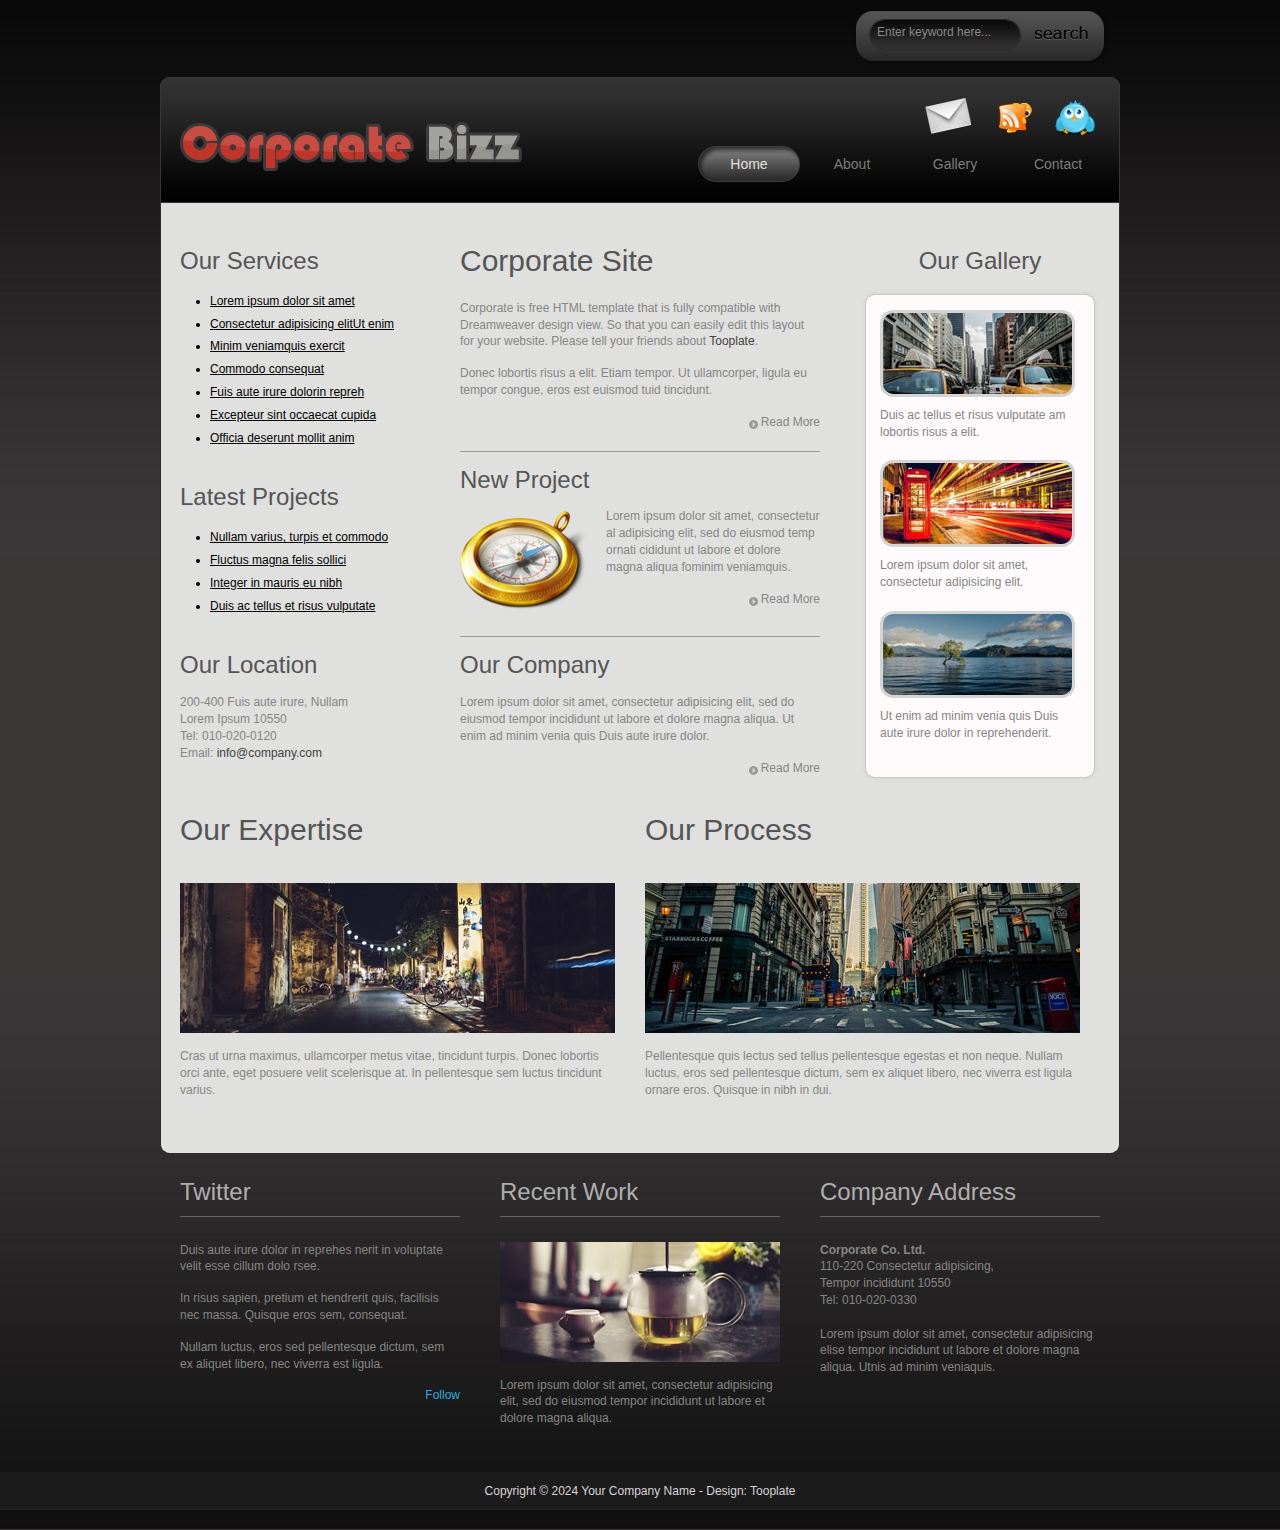
<file: index.html>
<!DOCTYPE html PUBLIC "-//W3C//DTD XHTML 1.0 Transitional//EN" "http://www.w3.org/TR/xhtml1/DTD/xhtml1-transitional.dtd">
<html xmlns="http://www.w3.org/1999/xhtml">
<head>
<meta http-equiv="Content-Type" content="text/html; charset=utf-8" />
<title>Corporate HTML Template</title>
<meta name="keywords" content="" />
<meta name="description" content="" />
<!--

Template 2074 Corporate

http://www.tooplate.com/view/2074-corporate

-->
<link href="tooplate_style.css" rel="stylesheet" type="text/css" />

<script language="javascript" type="text/javascript">
function clearText(field){

    if (field.defaultValue == field.value) field.value = '';
    else if (field.value == '') field.value = field.defaultValue;

}
</script>

</head>
<body>

<div id="tooplate_body_wrapper">
	<div id="tooplate_wrapper">
    	
        <div id="tooplate_top">
            <div id="search_box">
                <form action="#" method="get">
                    <input type="text" value="Enter keyword here..." name="q" size="10" id="searchfield" title="searchfield" onfocus="clearText(this)" onblur="clearText(this)" />
                    <input type="submit" name="Search" value="" id="searchbutton" title="Search" />
                </form>
            </div>
            <div class="cleaner"></div>
		</div> <!-- end of tooplate_top -->    
        
        <div id="tooplate_header">
            <div id="site_title">
                <h1><a href="#">Corporate Template</a></h1>
            </div>
            <div id="header_right">
                <div id="social_links">
                    <a href="#"><img src="images/mail.png" alt="Contact" /></a>
                    <a href="#"><img src="images/rss.png" alt="RSS" /></a>
                    <a href="#"><img src="images/twitter_01.png" alt="Twitter" /></a>            
                </div>
                <div id="tooplate_menu">
                    <ul>
                        <li><a href="index.html" class="current">Home</a></li>
                        <li><a href="about.html">About</a></li>
                        <li><a href="gallery.html">Gallery</a></li>
                        <li><a href="contact.html">Contact</a></li>
                    </ul>    	
                </div> <!-- end of tooplate_menu -->
            </div>
            <div class="cleaner"></div>
        </div> <!-- end of tooplate_header -->
        
        <div id="tooplate_main">
        	<div class="cleaner h20"></div>
            
            <div class="tooplate_sidebar float_l">
            	<div class="content_box">
                    <h3>Our Services</h3>
                    <ul class="tmo_list">
                        <li><a href="#">Lorem ipsum dolor sit amet</a></li>
                        <li><a href="#">Consectetur adipisicing elitUt enim</a></li>
                        <li><a href="#">Minim veniamquis exercit</a></li>
                        <li><a href="#">Commodo consequat</a></li>
                        <li><a href="#">Fuis aute irure dolorin repreh</a></li>
                        <li><a href="#">Excepteur sint occaecat cupida</a></li>
                        <li><a href="#">Officia deserunt mollit anim</a></li>
                    </ul>
                </div>
                <div class="content_box">                
                    <h3>Latest Projects</h3>
                    <ul class="tmo_list">
                        <li><a href="#">Nullam varius, turpis et commodo</a></li>
                        <li><a href="#">Fluctus magna felis sollici</a></li>
                        <li><a href="#">Integer in mauris eu nibh</a></li>
                        <li><a href="#">Duis ac tellus et risus vulputate</a></li>
                    </ul>
				</div>
                <div class="content_box lb">                
                    <h3>Our Location</h3>
                    200-400 Fuis aute irure, Nullam<br />
                    Lorem Ipsum 10550<br />
                	Tel: 010-020-0120<br />
                	Email: <a href="#">info@company.com</a></div>                
            	</div>
            
            <div id="tooplate_content">
            	
                <div class="content_box hr_divider">
                	<h2>Corporate Site</h2>
                	<p>Corporate is free HTML template that is fully compatible with Dreamweaver design view. So that you can easily edit this layout for your website. Please tell your friends about <a rel="nofollow" href="http://www.tooplate.com" target="_parent">Tooplate</a>.</p>
                	<p>Donec lobortis risus a elit. Etiam tempor. Ut ullamcorper, ligula eu tempor congue, eros est euismod tuid tincidunt.</p>
                    <a href="#" class="more float_r">Read More</a>
                  <div class="cleaner"></div>
                </div>
                <div class="content_box hr_divider">
                	<h3>New Project</h3>
                    <img src="images/icon.png" alt="Image" class="image_fl" />
                    <p>Lorem ipsum dolor sit amet, consectetur al adipisicing elit, sed do eiusmod temp ornati cididunt ut labore et dolore magna aliqua fominim veniamquis.</p>
					<a href="#" class="more float_r">Read More</a>
                    <div class="cleaner"></div>
                </div>
                <div class="content_box lb">
                	<h3>Our Company</h3>
                   	<p>Lorem ipsum dolor sit amet, consectetur adipisicing elit, sed do eiusmod tempor incididunt ut labore et dolore magna aliqua. Ut enim ad minim venia quis Duis aute irure dolor.</p>
                    <a href="#" class="more float_r">Read More</a>
                    <div class="cleaner"></div>
                </div>
            	<div class="cleaner"></div>
            </div>
            
            <div class="tooplate_sidebar float_r">
				<div class="content_box lb">
                	<h3 class="gallery_title">Our Gallery</h3>
                    <div class="box01"><span class="top"></span><span class="bottom"></span>
                    	<div class="box01_content">
                        	<div class="image_wrapper"><span></span><img alt="Image" src="images/tooplate_image_01.jpg" /></div>
                            Duis ac tellus et risus vulputate am lobortis risus a elit.
                        </div>
                        <div class="box01_content">
                        	<div class="image_wrapper"><span></span><img alt="Image" src="images/tooplate_image_02.jpg" /></div>
                            Lorem ipsum dolor sit amet, consectetur adipisicing elit.
                        </div>
                        <div class="box01_content lb">
                        	<div class="image_wrapper"><span></span><img alt="Image" src="images/tooplate_image_03.jpg" /></div>
                            Ut enim ad minim venia quis Duis aute irure dolor in reprehenderit.
                        </div>
                    </div>
                </div>
            </div>
            
            <div class="cleaner h20"></div>
            
            <div class="col_half">
                <h2>Our Expertise</h2>
                <img class="image_gallery" src="images/tooplate_image_31.jpg" alt="Image 31" />
                <p>Cras ut urna maximus, ullamcorper metus vitae, tincidunt turpis. Donec lobortis orci ante, eget posuere velit scelerisque at. In pellentesque sem luctus tincidunt varius.</p>
                <div class="cleaner"></div>
            </div>
            
            <div class="col_half rmb">
                <h2>Our Process</h2>
                <img class="image_gallery" src="images/tooplate_image_32.jpg" alt="Image 32" />
                <p>Pellentesque quis lectus sed tellus pellentesque egestas et non neque. Nullam luctus, eros sed pellentesque dictum, sem ex aliquet libero, nec viverra est ligula ornare eros. Quisque in nibh in dui.</p>
                <div class="cleaner"></div>
            </div>

        	<div class="cleaner"></div>
            
        </div>
        
        <div id="tooplate_main_bottom"></div>
        
        <div id="tooplate_bottom">
        	<div class="col_w280">
            	<h4 class="twitter">Twitter</h4>
                <p>Duis aute irure dolor in reprehes nerit in voluptate velit esse cillum dolo rsee.</p>
                <p>In risus sapien, pretium et hendrerit quis, facilisis nec massa. Quisque eros sem, consequat.</p>
                <p>Nullam luctus, eros sed pellentesque dictum, sem ex aliquet libero, nec viverra est ligula.</p>
                <a href="#" class="float_r follow_us">Follow</a>
            </div>
            <div class="col_w280">
            	<h4>Recent Work</h4>
                <img class="imger_box" src="images/tooplate_image_10.jpg" alt="Image 10" />
                <p>Lorem ipsum dolor sit amet, consectetur adipisicing elit, sed do eiusmod tempor incididunt ut labore et dolore magna aliqua.</p>
            </div>
            <div class="col_w280 rmb">
            	<h4>Company Address</h4>
                <strong>Corporate Co. Ltd.</strong><br />
                110-220 Consectetur adipisicing, <br />
                Tempor incididunt 10550<br />
                Tel: 010-020-0330<br /><br />
                <p>Lorem ipsum dolor sit amet, consectetur adipisicing elise tempor incididunt ut labore et dolore magna aliqua. Utnis ad minim veniaquis.</p>
			</div>
            <div class="cleaner"></div>
        </div>
               
    </div> <!-- end of tooplate_wrapper -->
    
    <div id="tooplate_footer_wrapper">
        <div id="tooplate_footer">
            
        Copyright © 2024 <a href="#">Your Company Name</a> 
        - Design: <a href="http://www.tooplate.com" target="_parent">Tooplate</a>
        
        </div> <!-- end of tooplate_footer -->
    </div> <!-- end of tooplate_footer_wrapper -->
</div> <!-- end of tooplate_body_wrapper -->

</body>
</html>
</file>
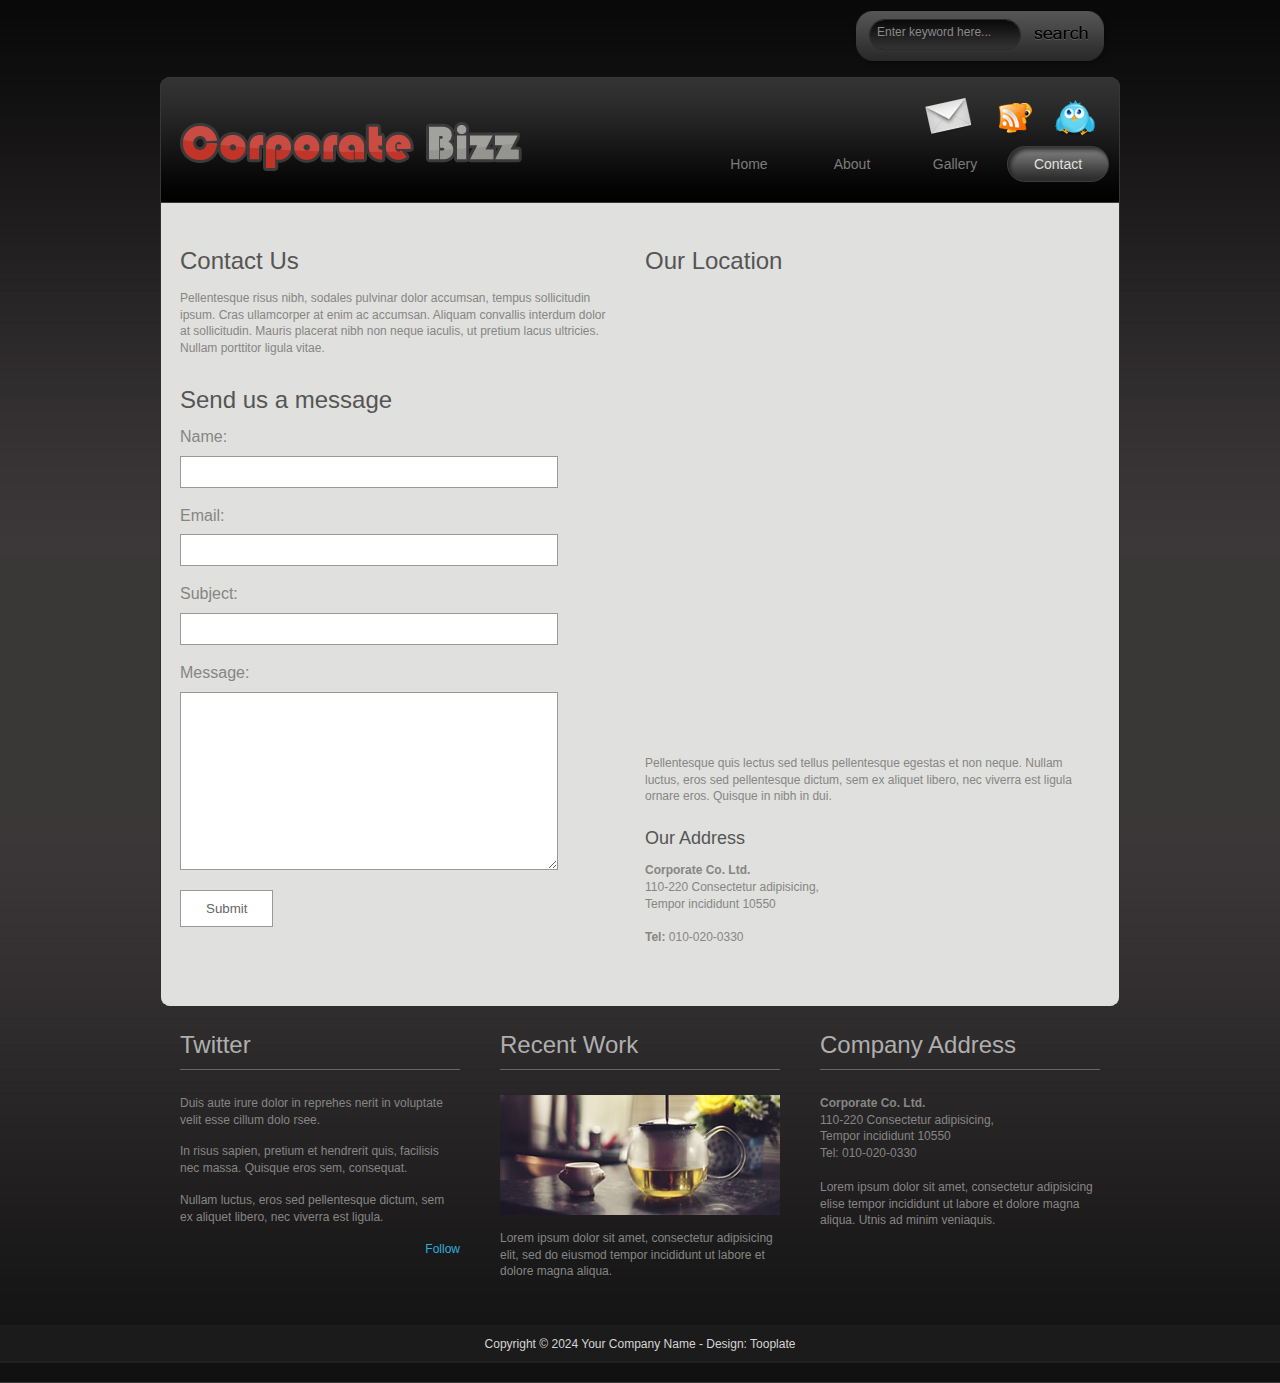
<file: contact.html>
<!DOCTYPE html PUBLIC "-//W3C//DTD XHTML 1.0 Transitional//EN" "http://www.w3.org/TR/xhtml1/DTD/xhtml1-transitional.dtd">
<html xmlns="http://www.w3.org/1999/xhtml">
<head>
<meta http-equiv="Content-Type" content="text/html; charset=utf-8" />
<title>Corporate - Contact Page</title>
<meta name="keywords" content="" />
<meta name="description" content="" />
<!--

Template 2074 Corporate

http://www.tooplate.com/view/2074-corporate

-->
<link href="tooplate_style.css" rel="stylesheet" type="text/css" />

<script language="javascript" type="text/javascript">
function clearText(field){

    if (field.defaultValue == field.value) field.value = '';
    else if (field.value == '') field.value = field.defaultValue;

}
</script>

</head>
<body>

<div id="tooplate_body_wrapper">
	<div id="tooplate_wrapper">
    	
        <div id="tooplate_top">
            <div id="search_box">
                <form action="#" method="get">
                    <input type="text" value="Enter keyword here..." name="q" size="10" id="searchfield" title="searchfield" onfocus="clearText(this)" onblur="clearText(this)" />
                    <input type="submit" name="Search" value="" id="searchbutton" title="Search" />
                </form>
            </div>
            <div class="cleaner"></div>
		</div> <!-- end of tooplate_top -->    
        
        <div id="tooplate_header">
            <div id="site_title">
                <h1><a href="#">Corporate Template</a></h1>
            </div>
            <div id="header_right">
                <div id="social_links">
                    <a href="#"><img src="images/mail.png" alt="Contact" /></a>
                    <a href="#"><img src="images/rss.png" alt="RSS" /></a>
                    <a href="#"><img src="images/twitter_01.png" alt="Twitter" /></a>            
                </div>
                <div id="tooplate_menu">
                    <ul>
                        <li><a href="index.html">Home</a></li>
                        <li><a href="about.html">About</a></li>
                        <li><a href="gallery.html">Gallery</a></li>
                        <li><a href="contact.html" class="current">Contact</a></li>
                    </ul>    	
                </div> <!-- end of tooplate_menu -->
            </div>
            <div class="cleaner"></div>
        </div> <!-- end of tooplate_header -->
        
        <div id="tooplate_main">
        
        	<div class="cleaner h20"></div>
        
            <div class="col_half">
                <h3>Contact Us</h3>
                <p>Pellentesque risus nibh, sodales pulvinar dolor accumsan, tempus sollicitudin ipsum. Cras ullamcorper at enim ac accumsan. Aliquam convallis interdum dolor at sollicitudin. Mauris placerat nibh non neque iaculis, ut pretium lacus ultricies. Nullam porttitor ligula vitae.</p>
                
                <div class="cleaner h20"></div>
                
                <h3>Send us a message</h3>
                <div id="contact_form">
                <form method="post" name="contact" action="#">
                    <label for="author">Name:</label>
                    <input type="text" id="author" name="author" class="input_field" />

                    <label for="email">Email:</label>
                    <input type="text" id="email" name="email" class="input_field" />

                    <label for="subject">Subject:</label>
                    <input type="text" id="subject" name="subject" class="input_field" />

                    <label for="text">Message:</label> 
                    <textarea id="text" name="text" rows="0" cols="0" class="required"></textarea>
                    
                    <div class="cleaner"></div>
                    <input type="submit" name="Submit" value="Submit" class="submit_btn" />
                </form>
				<div class="cleaner h40"></div>
            </div>
			<div class="cleaner"></div>
                <div class="cleaner"></div>
            </div>
            
            <div class="col_half rmb">
              	<h3>Our Location</h3>
                
                <iframe src="https://www.google.com/maps/embed?pb=!1m18!1m12!1m3!1d3153.967217081505!2d-122.47406798431633!3d37.76736687035791!2m3!1f0!2f0!3f0!3m2!1i1024!2i768!4f13.1!3m3!1m2!1s0x8085876857369c5b%3A0x99b58865daa2e373!2s1199+9th+Ave%2C+San+Francisco%2C+CA+94122%2C+USA!5e0!3m2!1sen!2s!4v1448624175396" width="435" height="435" frameborder="0" style="border:0" allowfullscreen></iframe>
                
                <div class="cleaner h30"></div>
                
                <p>Pellentesque quis lectus sed tellus pellentesque egestas et non neque. Nullam luctus, eros sed pellentesque dictum, sem ex aliquet libero, nec viverra est ligula ornare eros. Quisque in nibh in dui.</p>
                
                <div class="cleaner h10"></div>
                
                <h4>Our Address</h4>
                <strong>Corporate Co. Ltd.</strong><br />
                110-220 Consectetur adipisicing, <br />
                Tempor incididunt 10550<br /><br />
                <strong>Tel:</strong> 010-020-0330<br /><br />
                
				<div class="cleaner"></div>
            </div>
            
        	<div class="cleaner"></div>
            
        </div>
        
        <div id="tooplate_main_bottom"></div>
        
        <div id="tooplate_bottom">
        	<div class="col_w280">
            	<h4 class="twitter">Twitter</h4>
                <p>Duis aute irure dolor in reprehes nerit in voluptate velit esse cillum dolo rsee.</p>
                <p>In risus sapien, pretium et hendrerit quis, facilisis nec massa. Quisque eros sem, consequat.</p>
                <p>Nullam luctus, eros sed pellentesque dictum, sem ex aliquet libero, nec viverra est ligula.</p>
                <a href="#" class="float_r follow_us">Follow</a>
            </div>
            <div class="col_w280">
            	<h4>Recent Work</h4>
                <img class="imger_box" src="images/tooplate_image_10.jpg" alt="Image 10" />
                <p>Lorem ipsum dolor sit amet, consectetur adipisicing elit, sed do eiusmod tempor incididunt ut labore et dolore magna aliqua.</p>
            </div>
            <div class="col_w280 rmb">
            	<h4>Company Address</h4>
                <strong>Corporate Co. Ltd.</strong><br />
                110-220 Consectetur adipisicing, <br />
                Tempor incididunt 10550<br />
                Tel: 010-020-0330<br /><br />
                <p>Lorem ipsum dolor sit amet, consectetur adipisicing elise tempor incididunt ut labore et dolore magna aliqua. Utnis ad minim veniaquis.</p>
			</div>
            <div class="cleaner"></div>
        </div>
        
        
    </div> <!-- end of tooplate_wrapper -->
    
    <div id="tooplate_footer_wrapper">
        <div id="tooplate_footer">
            
            Copyright © 2024 <a href="#">Your Company Name</a>
            - Design: <a href="http://www.tooplate.com" target="_parent">Tooplate</a>
        
        </div> <!-- end of tooplate_footer -->
    </div> <!-- end of tooplate_footer_wrapper -->
</div> <!-- end of tooplate_body_wrapper -->

</body>
</html>
</file>
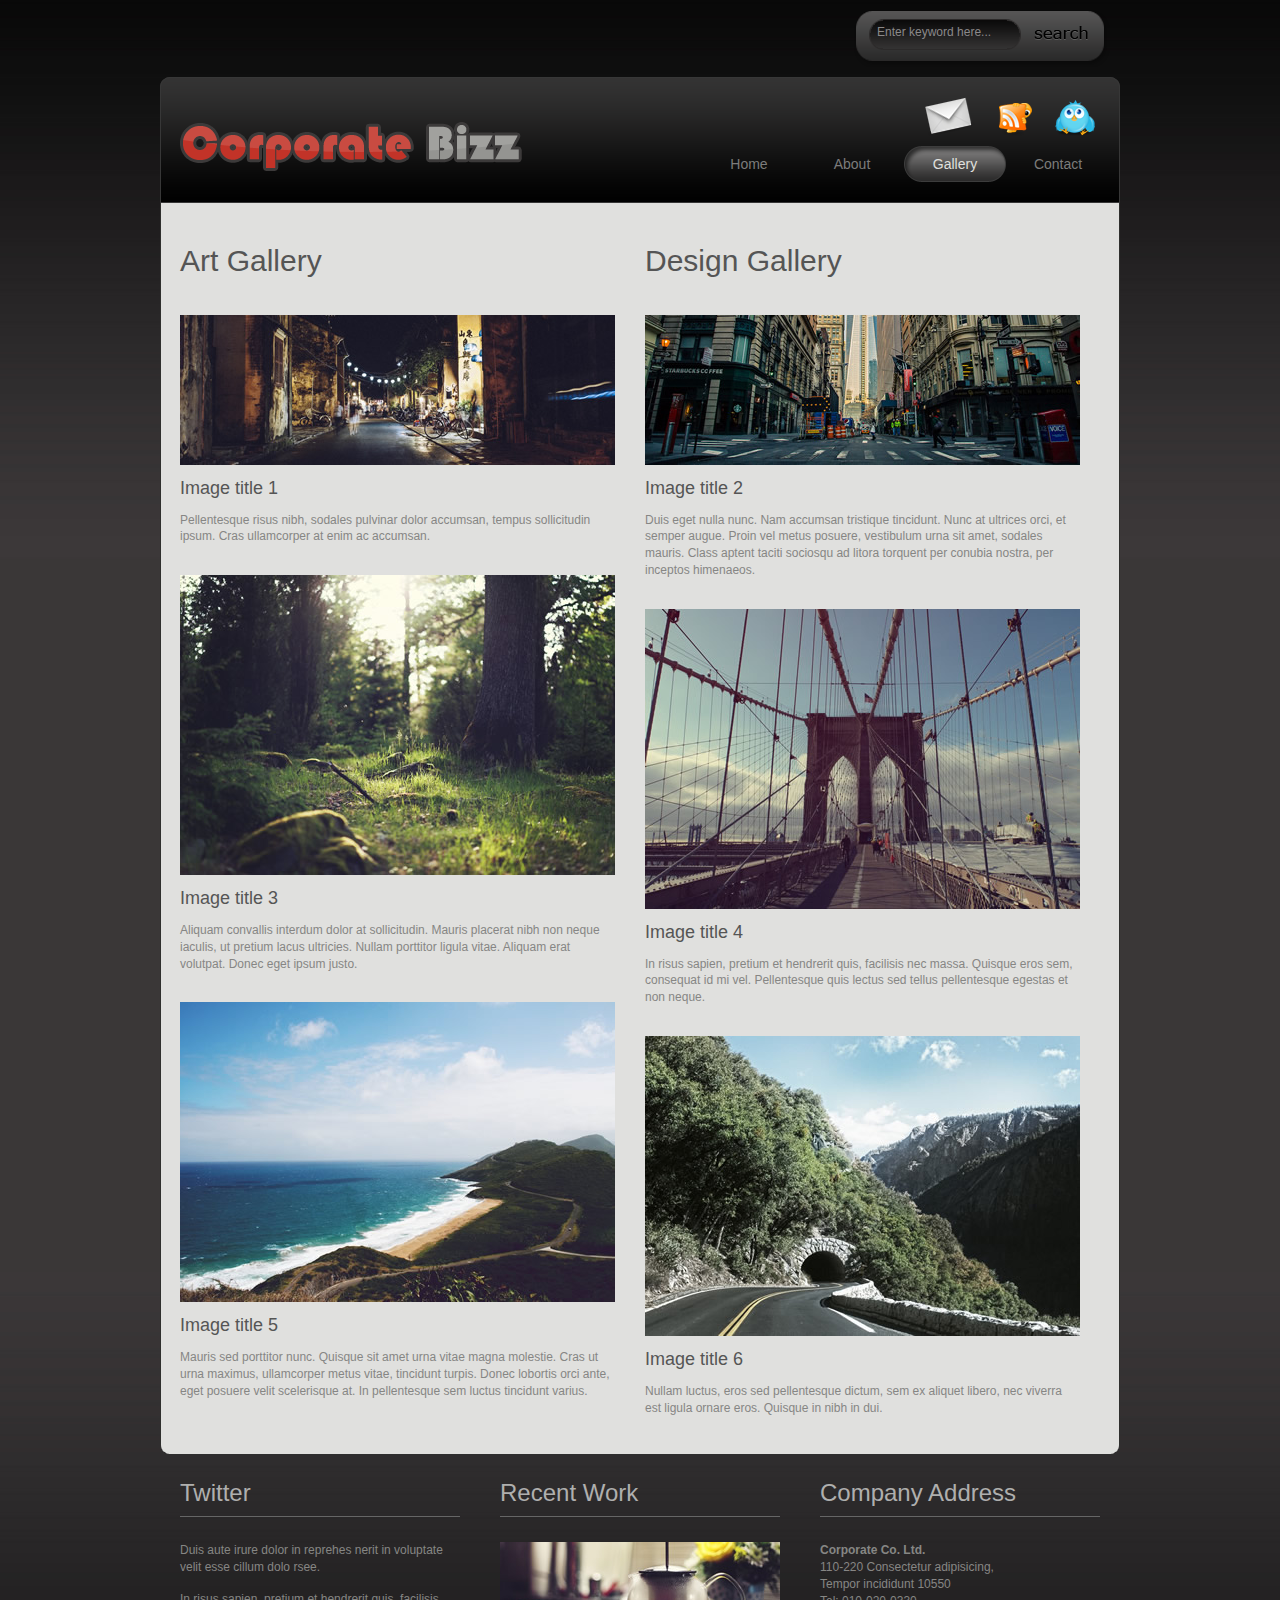
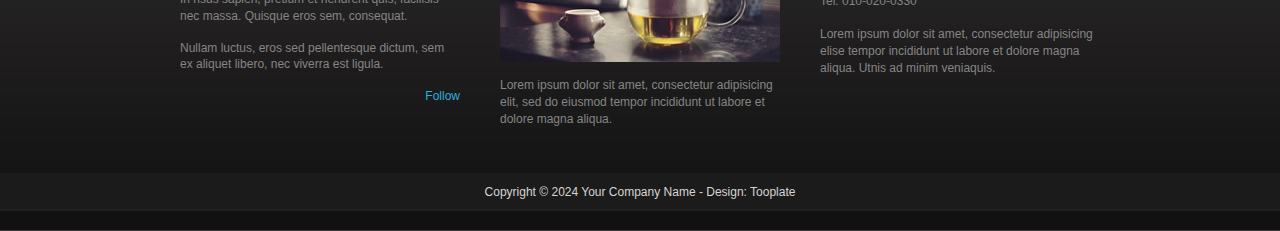
<file: gallery.html>
<!DOCTYPE html PUBLIC "-//W3C//DTD XHTML 1.0 Transitional//EN" "http://www.w3.org/TR/xhtml1/DTD/xhtml1-transitional.dtd">
<html xmlns="http://www.w3.org/1999/xhtml">
<head>
<meta http-equiv="Content-Type" content="text/html; charset=utf-8" />
<title>Corporate - Gallery Page</title>
<meta name="keywords" content="" />
<meta name="description" content="" />
<!--

Template 2074 Corporate

http://www.tooplate.com/view/2074-corporate

-->
<link href="tooplate_style.css" rel="stylesheet" type="text/css" />

<script language="javascript" type="text/javascript">
function clearText(field){

    if (field.defaultValue == field.value) field.value = '';
    else if (field.value == '') field.value = field.defaultValue;

}
</script>

</head>
<body>

<div id="tooplate_body_wrapper">
	<div id="tooplate_wrapper">
    	
        <div id="tooplate_top">
            <div id="search_box">
                <form action="#" method="get">
                    <input type="text" value="Enter keyword here..." name="q" size="10" id="searchfield" title="searchfield" onfocus="clearText(this)" onblur="clearText(this)" />
                    <input type="submit" name="Search" value="" id="searchbutton" title="Search" />
                </form>
            </div>
            <div class="cleaner"></div>
		</div> <!-- end of tooplate_top -->    
        
        <div id="tooplate_header">
            <div id="site_title">
                <h1><a href="#">Corporate Template</a></h1>
            </div>
            <div id="header_right">
                <div id="social_links">
                    <a href="#"><img src="images/mail.png" alt="Contact" /></a>
                    <a href="#"><img src="images/rss.png" alt="RSS" /></a>
                    <a href="#"><img src="images/twitter_01.png" alt="Twitter" /></a>            
                </div>
                <div id="tooplate_menu">
                    <ul>
                        <li><a href="index.html">Home</a></li>
                        <li><a href="about.html">About</a></li>
                        <li><a href="gallery.html" class="current">Gallery</a></li>
                        <li><a href="contact.html">Contact</a></li>
                    </ul>    	
                </div> <!-- end of tooplate_menu -->
            </div>
            <div class="cleaner"></div>
        </div> <!-- end of tooplate_header -->
        
        <div id="tooplate_main">
        
        	<div class="cleaner h20"></div>

			<div class="col_half">
                <h2>Art Gallery</h2>
        		
                <img class="image_gallery" src="images/tooplate_image_31.jpg" alt="Image 31" />
   				<h4>Image title 1</h4>
                <p>Pellentesque risus nibh, sodales pulvinar dolor accumsan, tempus sollicitudin ipsum. Cras ullamcorper at enim ac accumsan.</p>
               	
                <img class="image_gallery" src="images/tooplate_image_41.jpg" alt="Image 41" />
                <h4>Image title 3</h4>
                <p>Aliquam convallis interdum dolor at sollicitudin. Mauris placerat nibh non neque iaculis, ut pretium lacus ultricies. Nullam porttitor ligula vitae. Aliquam erat volutpat. Donec eget ipsum justo. </p>
                
                <img class="image_gallery" src="images/tooplate_image_43.jpg" alt="Image 43" />
                <h4>Image title 5</h4>
                <p>Mauris sed porttitor nunc. Quisque sit amet urna vitae magna molestie. Cras ut urna maximus, ullamcorper metus vitae, tincidunt turpis. Donec lobortis orci ante, eget posuere velit scelerisque at. In pellentesque sem luctus tincidunt varius.</p>
<div class="cleaner"></div>
            </div>
            
            <div class="col_half rmb">
                <h2>Design Gallery</h2>
                
                <img class="image_gallery" src="images/tooplate_image_32.jpg" alt="Image 32" />
                <h4>Image title 2</h4>
                <p>Duis eget nulla nunc. Nam accumsan tristique tincidunt. Nunc at ultrices orci, et semper augue.  Proin vel metus posuere, vestibulum urna sit amet, sodales mauris. Class aptent taciti sociosqu ad litora torquent per conubia nostra, per inceptos himenaeos.  </p>
                
                <img class="image_gallery" src="images/tooplate_image_42.jpg" alt="Image 42" />
                <h4>Image title 4</h4>
                <p>In risus sapien, pretium et hendrerit quis, facilisis nec massa. Quisque eros sem, consequat id mi vel. Pellentesque quis lectus sed tellus pellentesque egestas et non neque. </p>
                
                <img class="image_gallery" src="images/tooplate_image_44.jpg" alt="Image 44" />
                <h4>Image title 6</h4>
                <p>Nullam luctus, eros sed pellentesque dictum, sem ex aliquet libero, nec viverra est ligula ornare eros. Quisque in nibh in dui.</p>
				<div class="cleaner"></div>
            </div>
            
        	<div class="cleaner"></div>
            
        </div>
        
        <div id="tooplate_main_bottom"></div>
        
        <div id="tooplate_bottom">
        	<div class="col_w280">
            	<h4 class="twitter">Twitter</h4>
                <p>Duis aute irure dolor in reprehes nerit in voluptate velit esse cillum dolo rsee.</p>
                <p>In risus sapien, pretium et hendrerit quis, facilisis nec massa. Quisque eros sem, consequat.</p>
                <p>Nullam luctus, eros sed pellentesque dictum, sem ex aliquet libero, nec viverra est ligula.</p>
                <a href="#" class="float_r follow_us">Follow</a>
            </div>
            <div class="col_w280">
            	<h4>Recent Work</h4>
                <img class="imger_box" src="images/tooplate_image_10.jpg" alt="Image 10" />
                <p>Lorem ipsum dolor sit amet, consectetur adipisicing elit, sed do eiusmod tempor incididunt ut labore et dolore magna aliqua.</p>
            </div>
            <div class="col_w280 rmb">
            	<h4>Company Address</h4>
                <strong>Corporate Co. Ltd.</strong><br />
                110-220 Consectetur adipisicing, <br />
                Tempor incididunt 10550<br />
                Tel: 010-020-0330<br /><br />
                <p>Lorem ipsum dolor sit amet, consectetur adipisicing elise tempor incididunt ut labore et dolore magna aliqua. Utnis ad minim veniaquis.</p>
			</div>
            <div class="cleaner"></div>
        </div>
        
        
    </div> <!-- end of tooplate_wrapper -->
    
    <div id="tooplate_footer_wrapper">
        <div id="tooplate_footer">
            
            Copyright © 2024 <a href="#">Your Company Name</a> 
            - Design: <a href="http://www.tooplate.com" target="_parent">Tooplate</a>
        
        </div> <!-- end of tooplate_footer -->
    </div> <!-- end of tooplate_footer_wrapper -->
</div> <!-- end of tooplate_body_wrapper -->

</body>
</html>
</file>
<file: tooplate_style.css>
/*

Template 2074 Corporate

http://www.tooplate.com/view/2074-corporate

*/

body {
	margin: 0;
	padding: 0;
	color: #868684;
	font-family: Tahoma, Geneva, sans-serif;
	font-size: 12px;
	line-height: 1.4em; 
	background-color: #3a3737;
	background-image: url(images/tooplate_body_top.jpg);
	background-repeat: repeat-x;
	background-position: top
}

a, a:link, a:visited { color: #434341; text-decoration: none; }
a:hover { text-decoration: underline; }

p { margin: 0 0 15px 0; padding: 0; }
img { border: none; }

h1, h2, h3, h4, h5, h6 { color: #555; font-weight: normal }
h1 { font-size: 34px; margin: 0 0 35px 0; padding: 5px 0; }
h2 { font-size: 30px; margin: 0 0 30px 0; padding: 0; }
h3 { font-size: 24px; margin: 0 0 20px; padding: 0; }
h4 { font-size: 18px; margin: 0 0 15px; padding: 0; }
h5 { font-size: 16px; margin: 0 0 10px; padding: 0; }
h6 { font-size: 14px; margin: 0 0 5px; padding: 0; }

.cleaner { clear: both }
.h10 { height: 10px }
.h20 { height: 20px }
.h30 { height: 30px }
.h40 { height: 40px }
.h50 { height: 50px }
.h60 { height: 60px }

a.more { color: #868684; background: url(images/tooplate_more.png) scroll 0 6px no-repeat; padding-left: 12px  }
a.more:hover { color: #000 }

.float_l { float: left }
.float_r { float: right }

.image_left { float: left; margin: 0 15px 10px 0; }

.image_right { float: right; margin: 0 0 10px 15px; }

.imger_box { margin-bottom: 15px }

.image_wrapper { position: relative; display: inline-block; margin-bottom: 10px }

.image_wrapper span { position: absolute; top: 0; left: 0; width: 195px; height: 87px; background: url(images/tooplate_image_frame.png) no-repeat }

.image_wrapper img { width: 195px; height: 87px }

.image_fl { float: left; margin: 3px 20px 5px 0 }

.image_fr { float: right; margin: 3px 0 5px 20px }

.image_gallery { margin: 15px 0 15px 0; }

.gallery_title { text-align: center; }

blockquote { font-style: italic; margin-left: 10px}
cite, cite a { font-weight: 700; color:#000 }
cite span { color: #868684 }
em { color: #000 }

.tmo_list { margin: 0 0 0 15px; padding: 0 0 0 15px; list-style: disc }
.tmo_list li { color: #000; margin: 0; padding: 3px 0 3px 0; text-decoration: none  }
.tmo_list li a { color: #000; text-decoration: underline}
.tmo_list li a:hover { text-decoration: none }

#tooplate_body_wrapper {
	width: 100%;
	padding-bottom: 20px;
	background: url(images/tooplate_body_bottom.jpg) repeat-x bottom
}

#tooplate_wrapper { 
	width: 960px;
	margin: 0 auto
}

#tooplate_top {
	padding: 10px;
}

#search_box { clear: both; float: right; margin: 0; }

#search_box form { 
	clear: both;
	width: 220px; 
	height: 40px;
	padding: 7px 18px 10px 18px; 
	background: url(images/tooplate_search_box.png) no-repeat
} 

#searchfield { 
	width: 138px; 
	padding: 0 5px 0 5px; 
	margin: 0;
	margin-right: 7px; font-size: 12px; color: #8b898a; line-height: 30px; background: none; border: none; } 

#searchbutton { height: 25px; width: 60px; padding: 0; margin: 0; cursor: pointer; background: none; border: none; }

#tooplate_header {
	clear: both;
	width: 940px;
	height: 106px;
	padding: 10px;
	background: url(images/tooplate_header.png) no-repeat top 
}

#site_title { float: left; margin: 35px 0 0 10px; }
#site_title h1 { margin: 0; padding: 0 }
#site_title h1 a { display: block; width: 342px; height: 49px; color: #333; text-indent: -10000px; background: url(images/tooplate_logo.png) bottom left no-repeat}

#header_right {
	float: right;
	width: 560px;
}

#social_links { float: right; margin: 10px 15px 5px 0 }
#social_links a { display: inline-block; margin-left: 20px }

/* menu */

#tooplate_menu {
	clear: both;
	float: right;
	display: inline-block
}

#tooplate_menu ul {
	margin: 0;
	padding: 0;
	list-style: none;
}

#tooplate_menu ul li {
	padding: 0;
	margin: 0;
	display: inline;
}

#tooplate_menu ul li a {
	float: left;
	display: inline-block;
	width: 102px;
	height: 36px;
 	line-height: 36px;
	margin-right: 1px;
	font-size: 14px;
	color: #7c7c7b;	
	text-align: center;
	text-decoration: none;
	font-weight: 400;
	outline: none;
	border: none;
}

#tooplate_menu ul li a:hover, #tooplate_menu ul .current {
	color: #e0e0de;
	background: url(images/tooplate_menu_hover.png) repeat-x top
}

/* end of menu */

#tooplate_main_bottom { width: 960px; height: 10px; background: url(images/tooplate_main_bottom.png) no-repeat }
#tooplate_main {
	clear: both;
	width: 920px;
	padding: 30px 20px 0;
	background: url(images/tooplate_main.jpg) repeat-y
}

.content_box {
	margin-bottom: 20px;
	padding-bottom: 20px;
}

.lb { margin-bottom: 0 }

.hr_divider {
	border-bottom: 1px solid #999
}

#tooplate_content {
	float: left;
	margin-left: 40px;
	width: 360px;
}

.tooplate_sidebar {
	width: 240px;
}

.col_half {
	float: left;
	width: 435px;
	margin: 0px 30px 30px 0px;
}

.col_large {
	width: 640px;
	margin: 0px 0px;
}

.box01 {
	clear: both;
	position: relative;
	padding: 20px;
	background: url(images/tooplate_box01.jpg) repeat-y center
}

.box01 span.top { position: absolute; top: 0; left: 0; width: 240px; height: 14px; background: url(images/tooplate_box01_top.jpg) no-repeat center }
.box01 span.bottom { position: absolute; bottom: 0; left: 0; width: 240px; height: 14px; background: url(images/tooplate_box01_bottom.jpg) no-repeat center }

.box01_content {
	margin-bottom: 20px;
}

#tooplate_bottom {
	clear: both;
	width: 920px;
	padding: 30px 20px;
}

#tooplate_bottom h4 {
	font-size: 24px;
	color: #afafae;
	padding-bottom: 15px;
	border-bottom: 1px solid #666;
	margin-bottom: 25px;
}

.col_w280 {
	float: left;
	margin-right: 40px;
	width: 280px;
}

a.follow_us { color: #30aede }

.rmb { margin: 0 }

#tooplate_footer_wrapper {
	clear: both;
	width: 100%;
	height: 38px;
	background: url(images/tooplate_footer.jpg) repeat-x
}

#tooplate_footer {
	clear: both;
	width: 920px;
	padding: 0 20px;
	margin: 0 auto;
	line-height: 38px;
	text-align: center;
	color: #d7d4d4;
}

#tooplate_footer a {
	color: #d7d4d4;
}

#contact_form { padding: 0; }

#contact_form form { margin: 0px; padding: 0px; }

#contact_form form .input_field { 
	width: 360px; 
	padding: 8px; 
	margin-bottom: 20px; 
	color: #666;  
	background: #FFF; 
	border: 1px solid #999;
	font-family: Verdana, Arial, Helvetica, sans-serif;
	font-size: 12px;
}

#contact_form form label { display: block; margin-bottom: 10px; font-size: 16px; }

#contact_form form textarea { 
	width: 360px; 
	height: 160px; 
	padding: 8px; 
	margin-bottom: 10px; 
	color: #666;
	background: #FFF; 
	border: 1px solid #999;
	font-family: Verdana, Arial, Helvetica, sans-serif;
	font-size: 12px;
}

.submit_btn {
	padding: 10px 25px;
	color: #666;
	background: #FFF; 
	border: 1px solid #999;
	margin-top: 10px;
}
</file>
